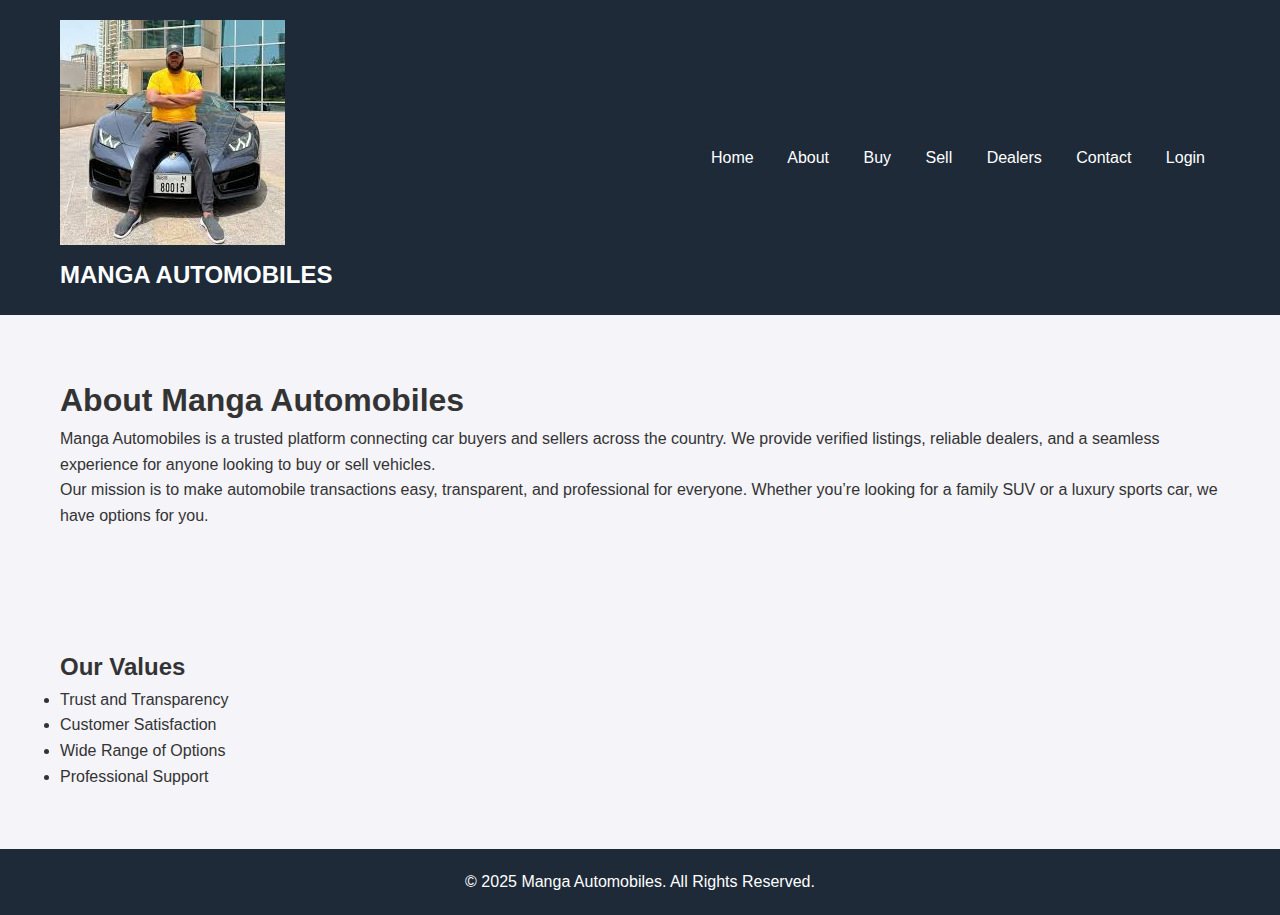
<file: about.html>
<!DOCTYPE html>
<html lang="en">
<head>
    <meta charset="UTF-8">
    <meta name="viewport" content="width=device-width, initial-scale=1.0">
    <title>About - Manga Automobiles</title>
    
    <link rel="stylesheet" href="style.css">
</head>
<body>
    <header>
        <nav>
            <div class="logo">
                <img src="MANGA.jpg" alt="MANGA">
                <br>
                MANGA AUTOMOBILES</div>
            <div>
                <a href="car.html">Home</a>
                <a href="about.html">About</a>
                <a href="buy.html">Buy</a>
                <a href="sell.html">Sell</a>
                <a href="dealers.html">Dealers</a>
                <a href="contact.html">Contact</a>
                <a href="login and register.html">Login</a>
            </div>
        </nav>
    </header>

    <section class="container">
        <h1>About Manga Automobiles</h1>
        <p>Manga Automobiles is a trusted platform connecting car buyers and sellers across the country. We provide verified listings, reliable dealers, and a seamless experience for anyone looking to buy or sell vehicles.</p>
        <p>Our mission is to make automobile transactions easy, transparent, and professional for everyone. Whether you’re looking for a family SUV or a luxury sports car, we have options for you.</p>
    </section>

    <section class="container">
        <h2>Our Values</h2>
        <ul>
            <li>Trust and Transparency</li>
            <li>Customer Satisfaction</li>
            <li>Wide Range of Options</li>
            <li>Professional Support</li>
        </ul>
    </section>

    <footer>
        <p>&copy; 2025 Manga Automobiles. All Rights Reserved.</p>
    </footer>
</body>
</html>
</file>
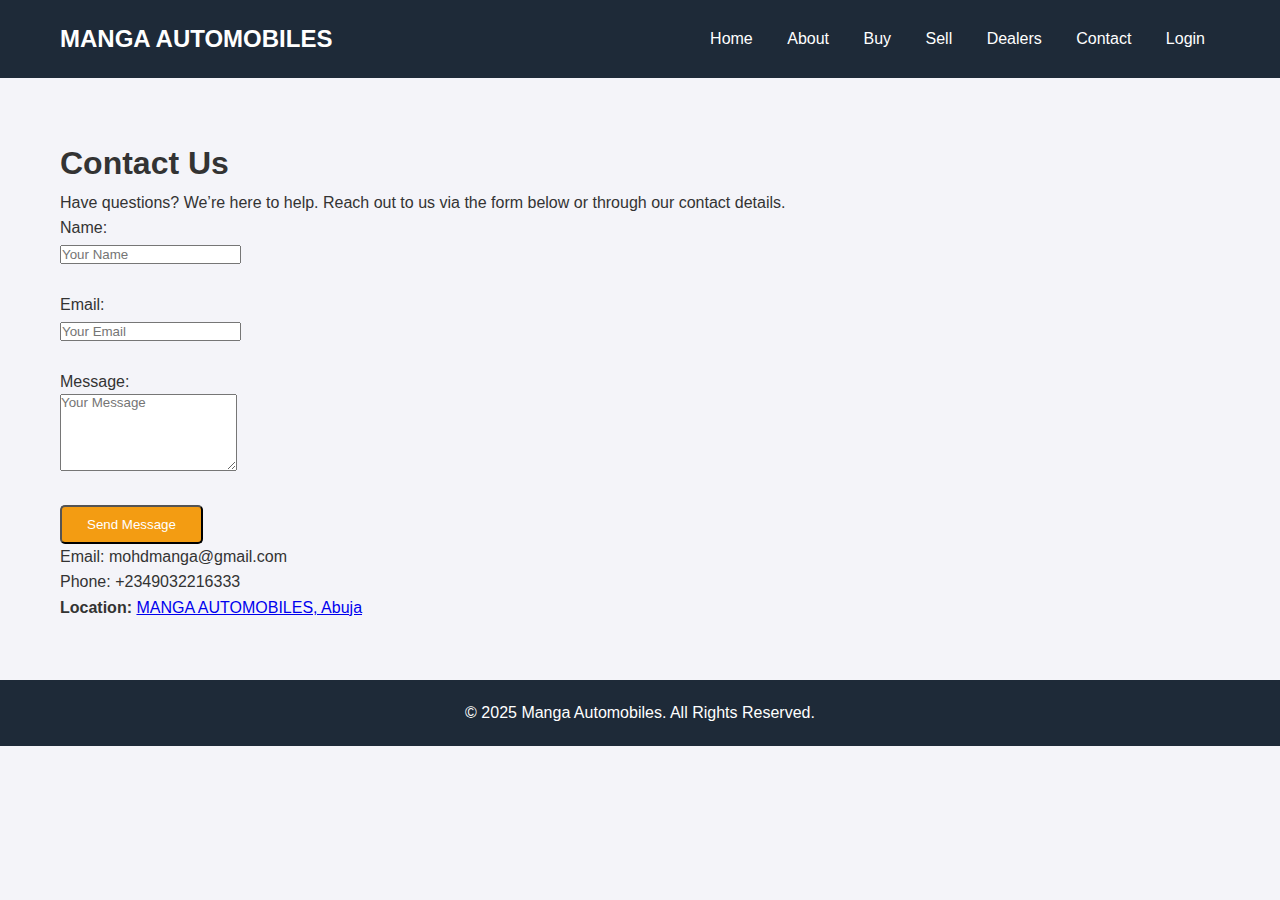
<file: contact.html>
<!DOCTYPE html>
<html lang="en">
<head>
    <meta charset="UTF-8">
    <meta name="viewport" content="width=device-width, initial-scale=1.0">
    <title>Contact - Manga Automobiles</title>
    <link rel="stylesheet" href="style.css">
</head>
<body>
    <header>
        <nav>
            <div class="logo">MANGA AUTOMOBILES</div>
            <div>
                <a href="car.html">Home</a>
                <a href="about.html">About</a>
                <a href="buy.html">Buy</a>
                <a href="sell.html">Sell</a>
                <a href="dealers.html">Dealers</a>
                <a href="contact.html">Contact</a>
                <a href="login and register.html">Login</a>
            </div>
        </nav>
    </header>

    <section class="container">
        <h1>Contact Us</h1>
        <p>Have questions? We’re here to help. Reach out to us via the form below or through our contact details.</p>

        <form>
            <label for="name">Name:</label><br>
            <input type="text" id="name" name="name" placeholder="Your Name" required><br><br>

            <label for="email">Email:</label><br>
            <input type="email" id="email" name="email" placeholder="Your Email" required><br><br>

            <label for="message">Message:</label><br>
            <textarea id="message" name="message" rows="5" placeholder="Your Message" required></textarea><br><br>

            <input type="submit" value="Send Message" class="btn">
        </form>

        <div class="contact-info">
            <p>Email: mohdmanga@gmail.com</p>
            <p>Phone: +2349032216333</p>
           <p>
  <strong>Location:</strong> 
  <a href="https://www.google.com/search?q=Opposite+National+Hospital+Central+Area%2C+Behind+The+Old+Filling+Station%2C+Abuja%2C+Nigeia+900001&oq=Opposite+National+Hospital+Central+Area%2C+Behind+The+Old+Filling+Station%2C+Abuja%2C+Nigeia+900001&gs_lcrp=EgZjaHJvbWUyBggAEEUYOTIHCAEQIRiPAjIHCAIQIRiPAtIBCDE1NDVqMGo3qAIIsAIB8QWX9vHOVbvHcQ&sourceid=chrome&ie=UTF-8" target="_blank">
    MANGA AUTOMOBILES, Abuja
  </a>
</p>

        </div>
    </section>

    <footer>
        <p>&copy; 2025 Manga Automobiles. All Rights Reserved.</p>
    </footer>
</body>
</html>
</file>
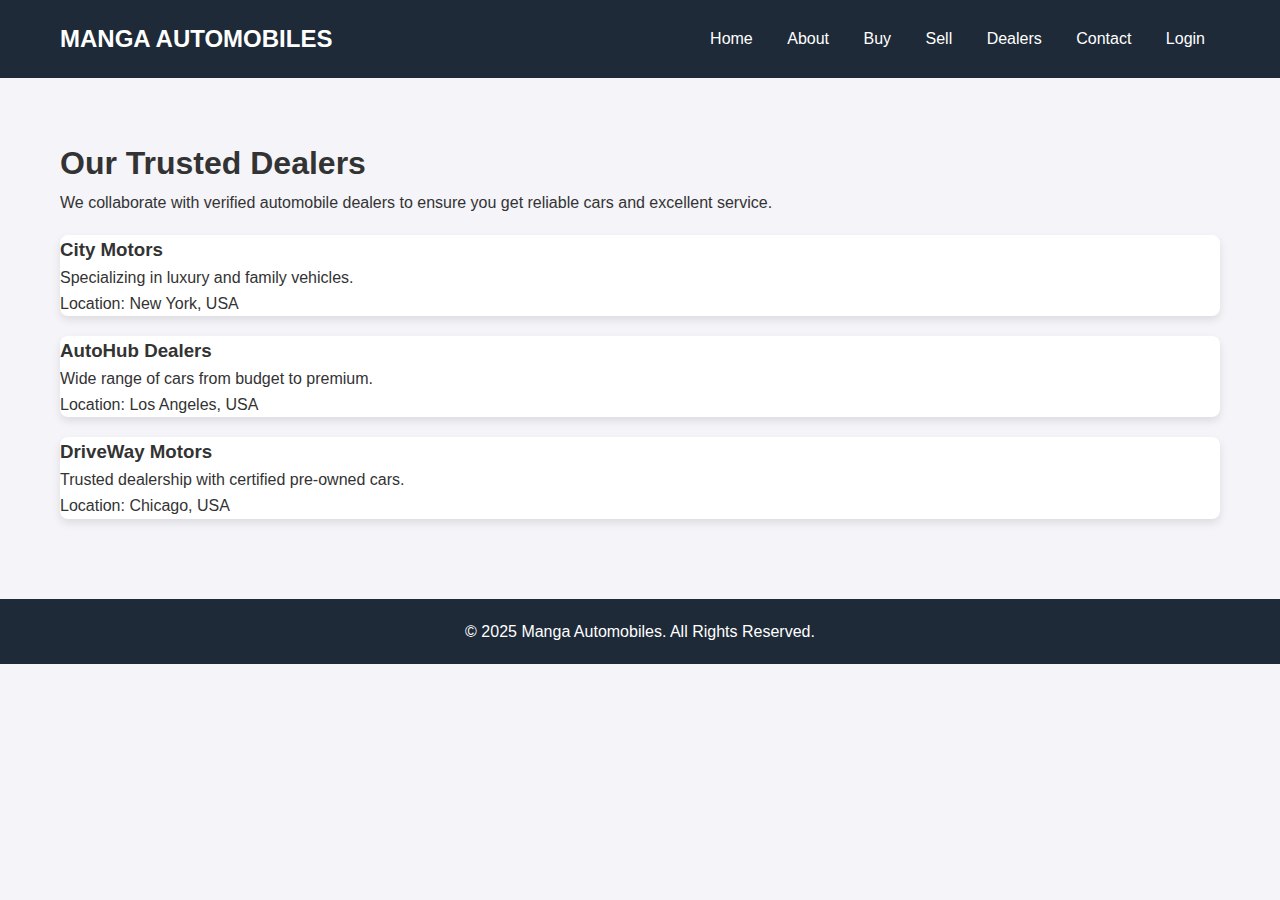
<file: dealers.html>
<!DOCTYPE html>
<html lang="en">
<head>
    <meta charset="UTF-8">
    <meta name="viewport" content="width=device-width, initial-scale=1.0">
    <title>Dealers - Manga Automobiles</title>
    <link rel="stylesheet" href="style.css">
</head>
<body>
    <header>
        <nav>
            <div class="logo">MANGA AUTOMOBILES</div>
            <div>
                <a href="car.html">Home</a>
                <a href="about.html">About</a>
                <a href="buy.html">Buy</a>
                <a href="sell.html">Sell</a>
                <a href="dealers.html">Dealers</a>
                <a href="contact.html">Contact</a>
                <a href="login and register.html">Login</a>
            </div>
        </nav>
    </header>

    <section class="container">
        <h1>Our Trusted Dealers</h1>
        <p>We collaborate with verified automobile dealers to ensure you get reliable cars and excellent service.</p>

        <div class="card">
            <h3>City Motors</h3>
            <p>Specializing in luxury and family vehicles.</p>
            <p>Location: New York, USA</p>
        </div>

        <div class="card">
            <h3>AutoHub Dealers</h3>
            <p>Wide range of cars from budget to premium.</p>
            <p>Location: Los Angeles, USA</p>
        </div>

        <div class="card">
            <h3>DriveWay Motors</h3>
            <p>Trusted dealership with certified pre-owned cars.</p>
            <p>Location: Chicago, USA</p>
        </div>
    </section>

    <footer>
        <p>&copy; 2025 Manga Automobiles. All Rights Reserved.</p>
    </footer>
</body>
</html>
</file>
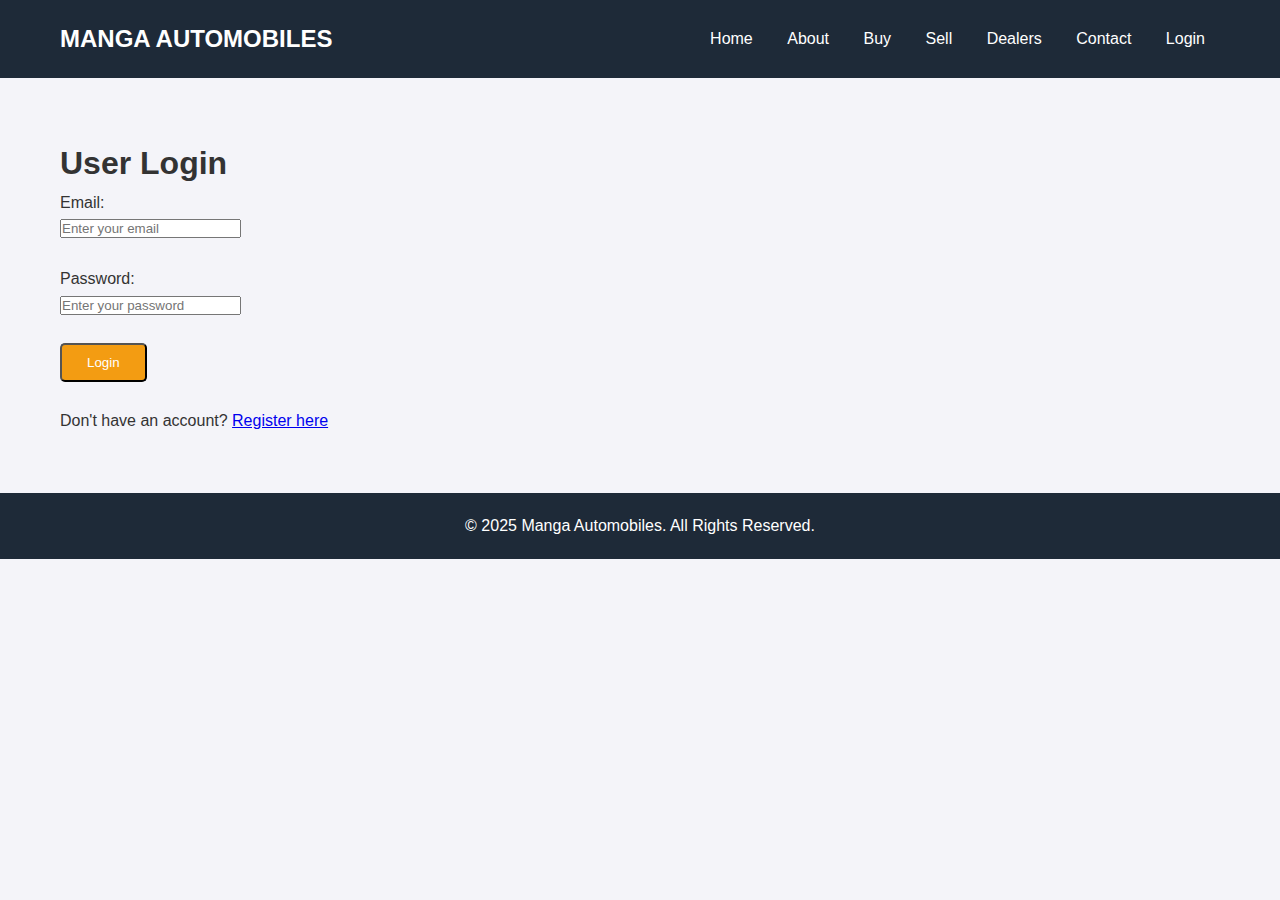
<file: login and register.html>
<!DOCTYPE html>
<html lang="en">
<head>
    <meta charset="UTF-8">
    <meta name="viewport" content="width=device-width, initial-scale=1.0">
    <title>Login - Manga Automobiles</title>
    <link rel="stylesheet" href="style.css">
</head>
<body>
    <header>
        <nav>
            <div class="logo">MANGA AUTOMOBILES</div>
            <div>
                <a href="car.html">Home</a>
                <a href="about.html">About</a>
                <a href="buy.html">Buy</a>
                <a href="sell.html">Sell</a>
                <a href="dealers.html">Dealers</a>
                <a href="contact.html">Contact</a>
                <a href="login.html">Login</a>
            </div>
        </nav>
    </header>

    <section class="container">
        <h1>User Login</h1>
        <form>
            <label for="email">Email:</label><br>
            <input type="email" id="email" name="email" placeholder="Enter your email" required><br><br>

            <label for="password">Password:</label><br>
            <input type="password" id="password" name="password" placeholder="Enter your password" required><br><br>

            <input type="submit" value="Login" class="btn"><br><br>

            <p>Don't have an account? <a href="User registration.html">Register here</a></p>
        </form>
    </section>

    <footer>
        <p>&copy; 2025 Manga Automobiles. All Rights Reserved.</p>
    </footer>
</body>
</html>
</file>
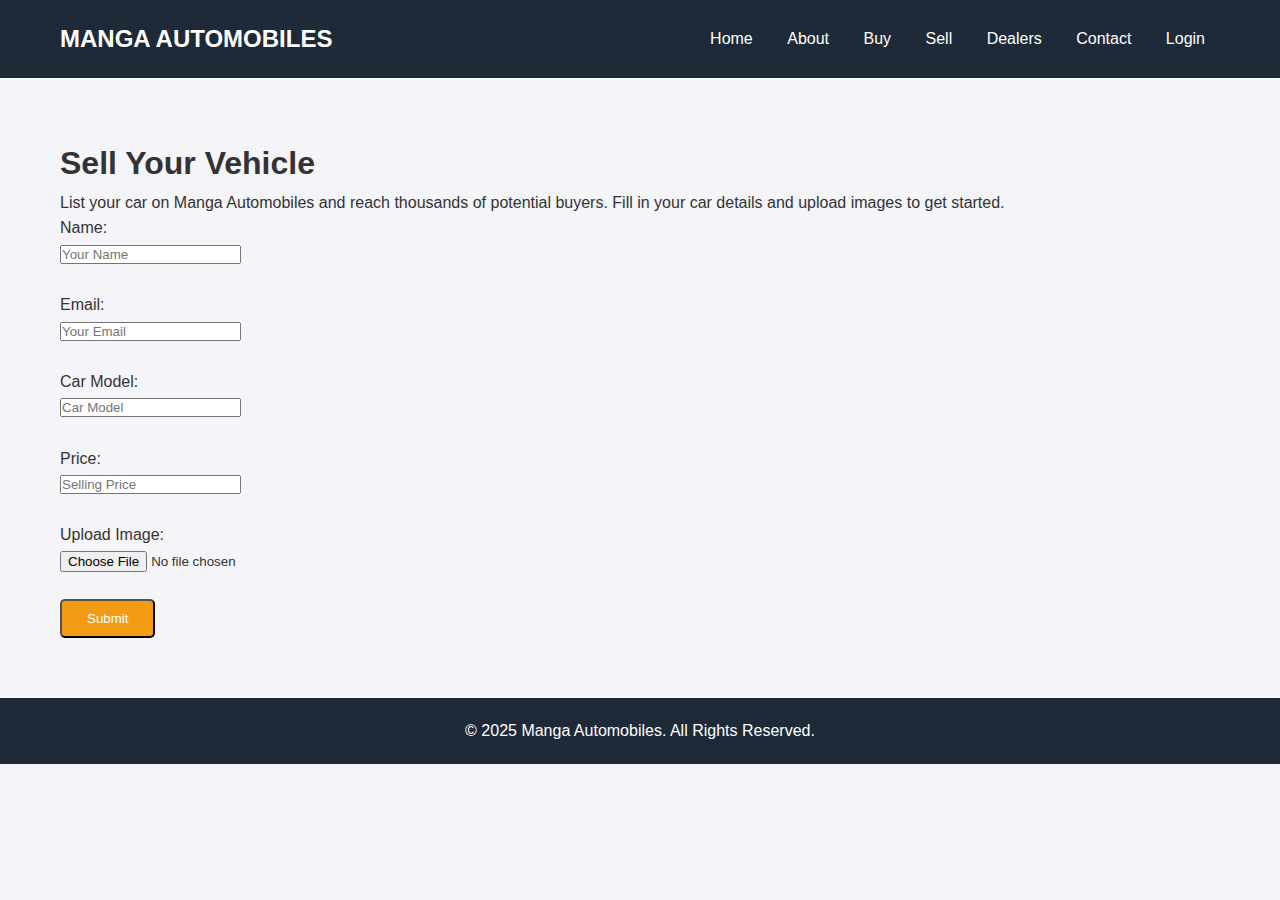
<file: sell.html>
<!DOCTYPE html>
<html lang="en">
<head>
    <meta charset="UTF-8">
    <meta name="viewport" content="width=device-width, initial-scale=1.0">
    <title>Sell Cars - Manga Automobiles</title>
    <link rel="stylesheet" href="style.css">
</head>
<body>
    <header>
        <nav>
            <div class="logo">MANGA AUTOMOBILES</div>
            <div>
                <a href="car.html">Home</a>
                <a href="about.html">About</a>
                <a href="buy.html">Buy</a>
                <a href="sell.html">Sell</a>
                <a href="dealers.html">Dealers</a>
                <a href="contact.html">Contact</a>
                <a href="login.html">Login</a>
            </div>
        </nav>
    </header>

    <section class="container">
        <h1>Sell Your Vehicle</h1>
        <p>List your car on Manga Automobiles and reach thousands of potential buyers. Fill in your car details and upload images to get started.</p>

        <form>
            <label for="name">Name:</label><br>
            <input type="text" id="name" name="name" placeholder="Your Name" required><br><br>

            <label for="email">Email:</label><br>
            <input type="email" id="email" name="email" placeholder="Your Email" required><br><br>

            <label for="car">Car Model:</label><br>
            <input type="text" id="car" name="car" placeholder="Car Model" required><br><br>

            <label for="price">Price:</label><br>
            <input type="number" id="price" name="price" placeholder="Selling Price" required><br><br>

            <label for="image">Upload Image:</label><br>
            <input type="file" id="image" name="image"><br><br>

            <input type="submit" value="Submit" class="btn">
        </form>
    </section>

    <footer>
        <p>&copy; 2025 Manga Automobiles. All Rights Reserved.</p>
    </footer>
</body>
</html>
</file>
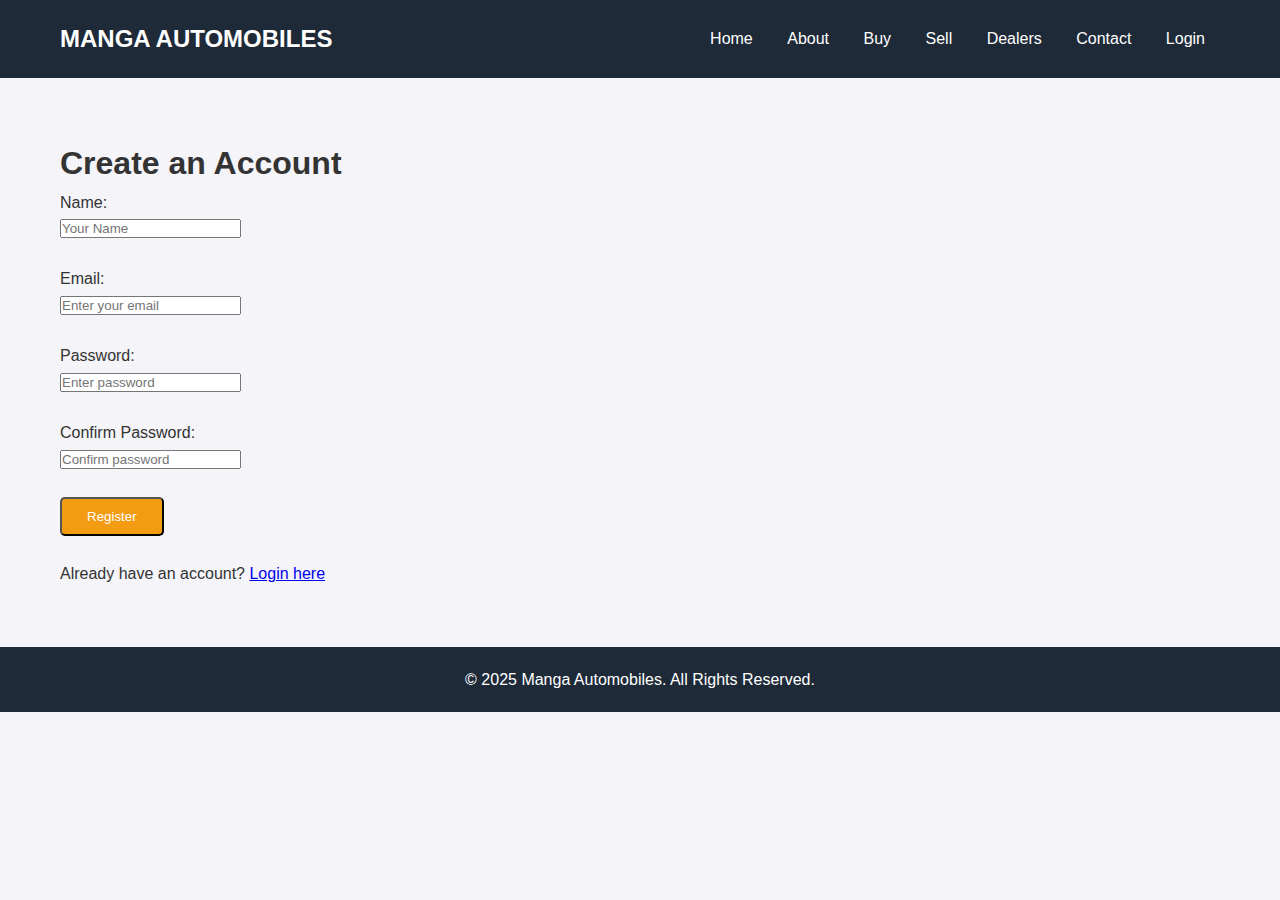
<file: User registration.html>
<!DOCTYPE html>
<html lang="en">
<head>
    <meta charset="UTF-8">
    <meta name="viewport" content="width=device-width, initial-scale=1.0">
    <title>Register - Manga Automobiles</title>
    <link rel="stylesheet" href="style.css">
</head>
<body>
    <header>
        <nav>
            <div class="logo">MANGA AUTOMOBILES</div>
            <div>
                <a href="car.html">Home</a>
                <a href="about.html">About</a>
                <a href="buy.html">Buy</a>
                <a href="sell.html">Sell</a>
                <a href="dealers.html">Dealers</a>
                <a href="contact.html">Contact</a>
                <a href="login and register.html">Login</a>
            </div>
        </nav>
    </header>

    <section class="container">
        <h1>Create an Account</h1>
        <form>
            <label for="name">Name:</label><br>
            <input type="text" id="name" name="name" placeholder="Your Name" required><br><br>

            <label for="email">Email:</label><br>
            <input type="email" id="email" name="email" placeholder="Enter your email" required><br><br>

            <label for="password">Password:</label><br>
            <input type="password" id="password" name="password" placeholder="Enter password" required><br><br>

            <label for="confirm-password">Confirm Password:</label><br>
            <input type="password" id="confirm-password" name="confirm-password" placeholder="Confirm password" required><br><br>

            <input type="submit" value="Register" class="btn"><br><br>

            <p>Already have an account? <a href="login.html">Login here</a></p>
        </form>
    </section>

    <footer>
        <p>&copy; 2025 Manga Automobiles. All Rights Reserved.</p>
    </footer>
</body>
</html>
</file>
<file: style.css>
/* Reset & basics */
* {
    margin: 0;
    padding: 0;
    box-sizing: border-box;
    font-family: 'Segoe UI', Tahoma, Geneva, Verdana, sans-serif;
}

body {
    line-height: 1.6;
    background-color: #f4f4f9;
    color: #333;
}

/* Header */
header {
    background-color: #1e2a38;
    color: #fff;
    padding: 20px 0;
}

nav {
    display: flex;
    justify-content: space-between;
    align-items: center;
    max-width: 1200px;
    margin: auto;
    padding: 0 20px;
}

nav a {
    color: #fff;
    text-decoration: none;
    margin: 0 15px;
    transition: 0.3s;
}

nav a:hover {
    color: #f39c12;
}

.logo {
    font-size: 24px;
    font-weight: bold;
}

/* Hero Section */
.hero {
    background: url('https://images.unsplash.com/photo-1503376780353-7e6692767b70') no-repeat center center/cover;
    height: 70vh;
    display: flex;
    justify-content: center;
    align-items: center;
    color: #fff;
    text-align: center;
}

.hero h1 {
    font-size: 48px;
    text-shadow: 2px 2px 5px #000;
}

.hero p {
    font-size: 20px;
    margin-top: 10px;
}

/* Buttons */
.btn {
    display: inline-block;
    background-color: #f39c12;
    color: #fff;
    padding: 10px 25px;
    text-decoration: none;
    border-radius: 5px;
    transition: 0.3s;
}

.btn:hover {
    background-color: #e67e22;
}

/* Sections */
section {
    padding: 60px 20px;
}

.container {
    max-width: 1200px;
    margin: auto;
}

/* Cards */
.card {
    background-color: #fff;
    border-radius: 8px;
    box-shadow: 0 4px 8px rgba(0,0,0,0.1);
    overflow: hidden;
    margin: 20px 0;
}

.card img {
    width: 100%;
    height: 200px;
    object-fit: cover;
}

.card-content {
    padding: 20px;
}

/* Footer */
footer {
    background-color: #1e2a38;
    color: #fff;
    text-align: center;
    padding: 20px 0;
}

/* Responsive */
@media(max-width:768px){
    nav {
        flex-direction: column;
    }
    nav a {
        margin: 10px 0;
    }
    .hero h1 {
        font-size: 32px;
    }
}
</file>
